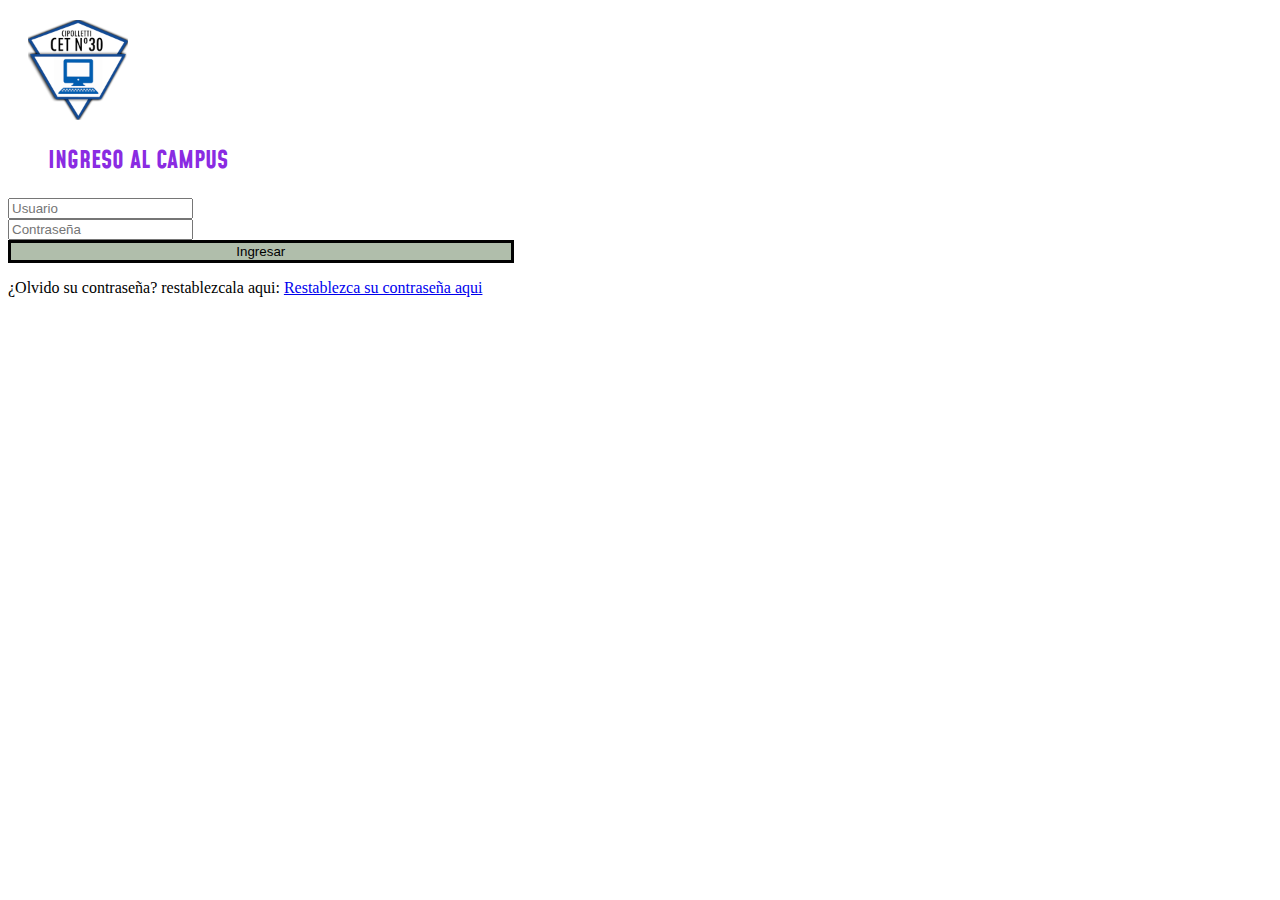
<file: ingresar pagina/index.html>
<!DOCTYPE html>
<html lang="en">

<head>
    <meta charset="UTF-8">
    <meta http-equiv="X-UA-Compatible" content="IE=edge">
    <meta name="viewport" content="width=device-width, initial-scale=1.0">
    <title>Registrarse</title>
    <link href="https://cdn.jsdelivr.net/npm/bootstrap@5.1.3/dist/css/bootstrap.min.css" rel="stylesheet"
        integrity="sha384-1BmE4kWBq78iYhFldvKuhfTAU6auU8tT94WrHftjDbrCEXSU1oBoqyl2QvZ6jIW3" crossorigin="anonymous">
    <link href="estilos.css" rel="stylesheet" type="text/css">
</head>

<body>
    <div class="container">
        <div class="row vh-100">
            <div class="col-md-6 d-none d-md-block bloque">
            </div>
            <div class="col-md-6">

                <div class="row">
                    <div class="col-md-12 text-center cet30">
                        <img src="IMG/cet.png" class="imagenes">
                        <h2 class="text-center bg-warning h2">INGRESO AL CAMPUS</h2>
                    </div>
                    <div class="col-md-6">
                        <input type="text" class="form-control" id="exampleFormControlInput1" placeholder="Usuario">
                    </div>

                    <div class="col-md-6 ">
                        <input type="password" class="form-control" id="exampleFormControlInput1"
                            placeholder="Contraseña">

                    </div>
                </div>

                <div class="row">
                    <div class="col-md-12 text-center">
                     

                            <button class="m-5 botton">Ingresar</button>

                    </div>
                </div>
                <div class="row">

                    <div class="col-md-12 text-center">
                        <p>¿Olvido su contraseña? restablezcala aqui: <a
                                href="https://campus.cet30.edu.ar/my/">Restablezca
                                su contraseña aqui</a></p>

                    </div>
                </div>
            </div>





        </div>
    </div>


    <script src="https://cdn.jsdelivr.net/npm/bootstrap@5.1.3/dist/js/bootstrap.bundle.min.js"
        integrity="sha384-ka7Sk0Gln4gmtz2MlQnikT1wXgYsOg+OMhuP+IlRH9sENBO0LRn5q+8nbTov4+1p"
        crossorigin="anonymous"></script>

</body>

</html>
</file>
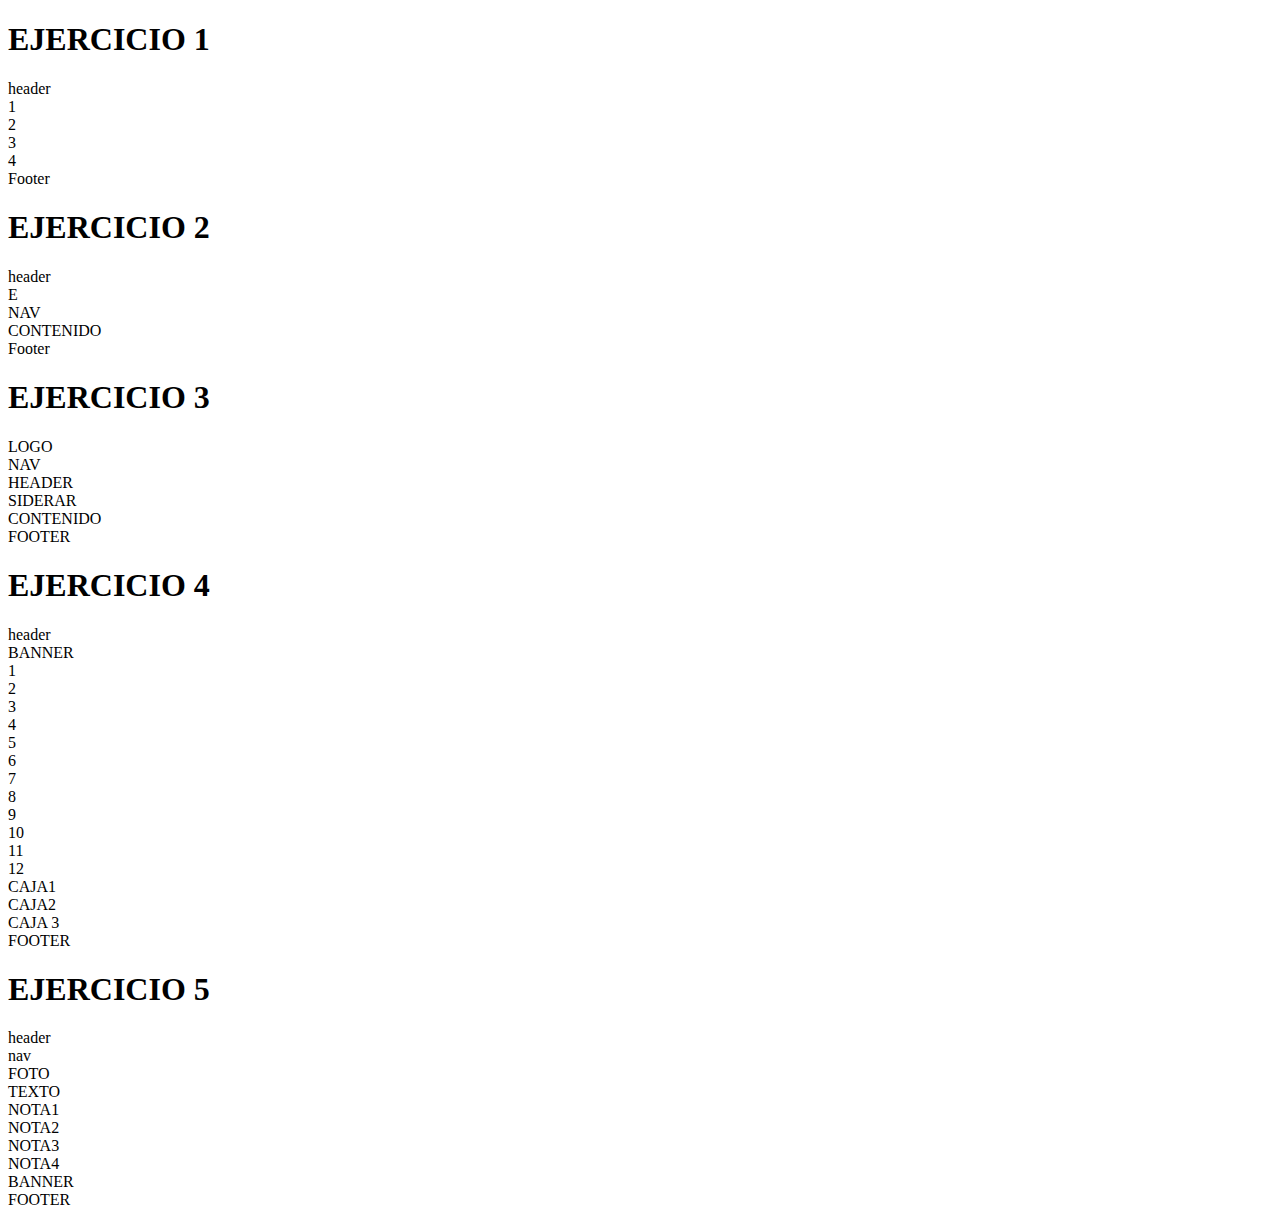
<file: bootstrap.html>
<!doctype html>
<html lang="en">

<head>
  <!-- Required meta tags -->
  <meta charset="utf-8">
  <meta name="viewport" content="width=device-width, initial-scale=1">

  <!-- Bootstrap CSS -->
  <link href="https://cdn.jsdelivr.net/npm/bootstrap@5.1.3/dist/css/bootstrap.min.css" rel="stylesheet"
    integrity="sha384-1BmE4kWBq78iYhFldvKuhfTAU6auU8tT94WrHftjDbrCEXSU1oBoqyl2QvZ6jIW3" crossorigin="anonymous">

  <title>Hola mundo!</title>
</head>

<body>

  <h1>EJERCICIO 1</h1>


  <div class="container-fluid">
    <div class="row">
      <div class="col-md-12 bg-info">
        header
      </div>
    </div>
    <div class="container">
      <div class="row">
        <div class="col-md-8 bg-success"> 1</div>
        <div class="col-md-4 bg-warning">2</div>
        <div class="col-md-7 bg-secondary"> 3</div>
        <div class="col-md-5 bg-danger"> 4</div>
      </div>
    </div>

    <div class="row">
      <div class="col-md-12 bg-info">
        Footer
      </div>
    </div>
  </div>

  <H1>EJERCICIO 2</H1>
  <div class="container-fluid">
    <div class="row">
      <div class="col-md-10 bg-info">header </div>
      <div class="col-md-2 bg-success">E </div>
    </div>


    <div class="row">
      <div class="col-md-4 bg-success"> NAV</div>
      <div class="col-md-8 bg-warning">CONTENIDO</div>
    </div>


    <div class="row">
      <div class="col-md-4 bg-success"></div>
      <div class="col-md-8 bg-info"> Footer</div>
    </div>
  </div>

  <h1>EJERCICIO 3</h1>
  <div class="container-fluid">
    <div class="row">
      <div class="col-md-12 bg-info">LOGO </div>
      <div class="col-md-12 bg-secondary">NAV </div>
      <div class="col-md-12 bg-primary">HEADER </div>
    </div>
    <div class="row">
      <div class="col-md-4 bg-success"> SIDERAR</div>
      <div class="col-md-8 bg-warning">CONTENIDO</div>
    </div>
    <div class="row">
      <div class="col-md-12 bg-danger">FOOTER</div>
    </div>
  </div>

  <H1>EJERCICIO 4</H1>
  <div class="container-fluid">
    <div class="row">
      <div class="col-md-12 bg-info">header</div>
      <div class="col-md-12 bg-secondary">BANNER</div>
    </div>
    <div class="container">
      <div class="row">
        <div class="col-md-3 bg-success"> 1</div>
        <div class="col-md-3 bg-danger">2</div>
        <div class="col-md-3 bg-secondary"> 3</div>
        <div class="col-md-3 bg-info"> 4</div>
        <div class="col-md-3 bg-info"> 5</div>
        <div class="col-md-3 bg-secondary">6</div>
        <div class="col-md-3 bg-warning"> 7</div>
        <div class="col-md-3 bg-success"> 8</div>
        <div class="col-md-3 bg-danger"> 9</div>
        <div class="col-md-3 bg-warning">10</div>
        <div class="col-md-3 bg-secondary"> 11</div>
        <div class="col-md-3 bg-danger"> 12</div>
      </div>
    </div>

    <div class="row">
      <div class="col-md-4 bg-secondary"> CAJA1 </div>
      <div class="col-md-4 bg-info"> CAJA2 </div>
      <div class="col-md-4 bg-success"> CAJA 3 </div>
    </div>
  </div>
  <div class="row">
    <div class="col-md-12 bg-warning">FOOTER </div>

  </div>

  <H1>EJERCICIO 5</H1>
  <div class="container-fluid">
    <div class="container">
      <div class="row">
        <div class="col-md-12 bg-primary">header</div>
      </div>
    </div>

    <div class="row">
      <div class="col-md-12 bg-info">nav</div>
    </div>

    <div class="container">
      <div class="row">
        <div class="col-md-8 bg-success"> FOTO</div>
        <div class="col-md-4 bg-danger">TEXTO</div>
        <div class="col-md-4 bg-secondary"> NOTA1</div>
        <div class="col-md-4 bg-warning"> NOTA2</div>
        <div class="col-md-4 bg-info"> NOTA3</div>
        <div class="col-md-4 bg-success">NOTA4</div>
        <div class="col-md-8 bg-danger"> BANNER</div>
      </div>
    </div>

    <div class="row">
      <div class="col-md-12 bg-warning">FOOTER </div>
    </div>
  </div>








  <!--<div class="container-fluid bg-primary">
    boenas
    </div>-->

  <!--- <div class="row">
          <div class="col">
              Cabecera
          </div> -->


  <!-- Optional JavaScript; choose one of the two! -->

  <!-- Option 1: Bootstrap Bundle with Popper -->
  <script src="https://cdn.jsdelivr.net/npm/bootstrap@5.1.3/dist/js/bootstrap.bundle.min.js"
    integrity="sha384-ka7Sk0Gln4gmtz2MlQnikT1wXgYsOg+OMhuP+IlRH9sENBO0LRn5q+8nbTov4+1p"
    crossorigin="anonymous"></script>
  <!-- Option 2: Separate Popper and Bootstrap JS -->
  <!--
    <script src="https://cdn.jsdelivr.net/npm/@popperjs/core@2.10.2/dist/umd/popper.min.js" integrity="sha384-7+zCNj/IqJ95wo16oMtfsKbZ9ccEh31eOz1HGyDuCQ6wgnyJNSYdrPa03rtR1zdB" crossorigin="anonymous"></script>
    <script src="https://cdn.jsdelivr.net/npm/bootstrap@5.1.3/dist/js/bootstrap.min.js" integrity="sha384-QJHtvGhmr9XOIpI6YVutG+2QOK9T+ZnN4kzFN1RtK3zEFEIsxhlmWl5/YESvpZ13" crossorigin="anonymous"></script>
    -->

</body>

</html>
</file>
<file: ingresar pagina/estilos.css>
@import url('https://fonts.googleapis.com/css2?family=Mohave:wght@300&display=swap');
.cet30{
    margin: 20px;
}
.h2{
    font-family: 'Mohave', sans-serif;
    color: blueviolet;
    margin: 20px;
}
.imagenes{
    margin: 0 auto;
    width: 100px;
    
    
}
.bloque{
    background-image: url('IMG/libros2.jpeg');
    background-repeat: no-repeat;
    background-size: cover;
}
.container{
    box-shadow: 10px 6px 100px rgb(rgb 0, 0, 0);
}
.botton{
    background: rgb(176, 190, 171);
    width: 40%;
    border: 3px solid rgb(2, 2, 2);
    text-align: center;
}
</file>
